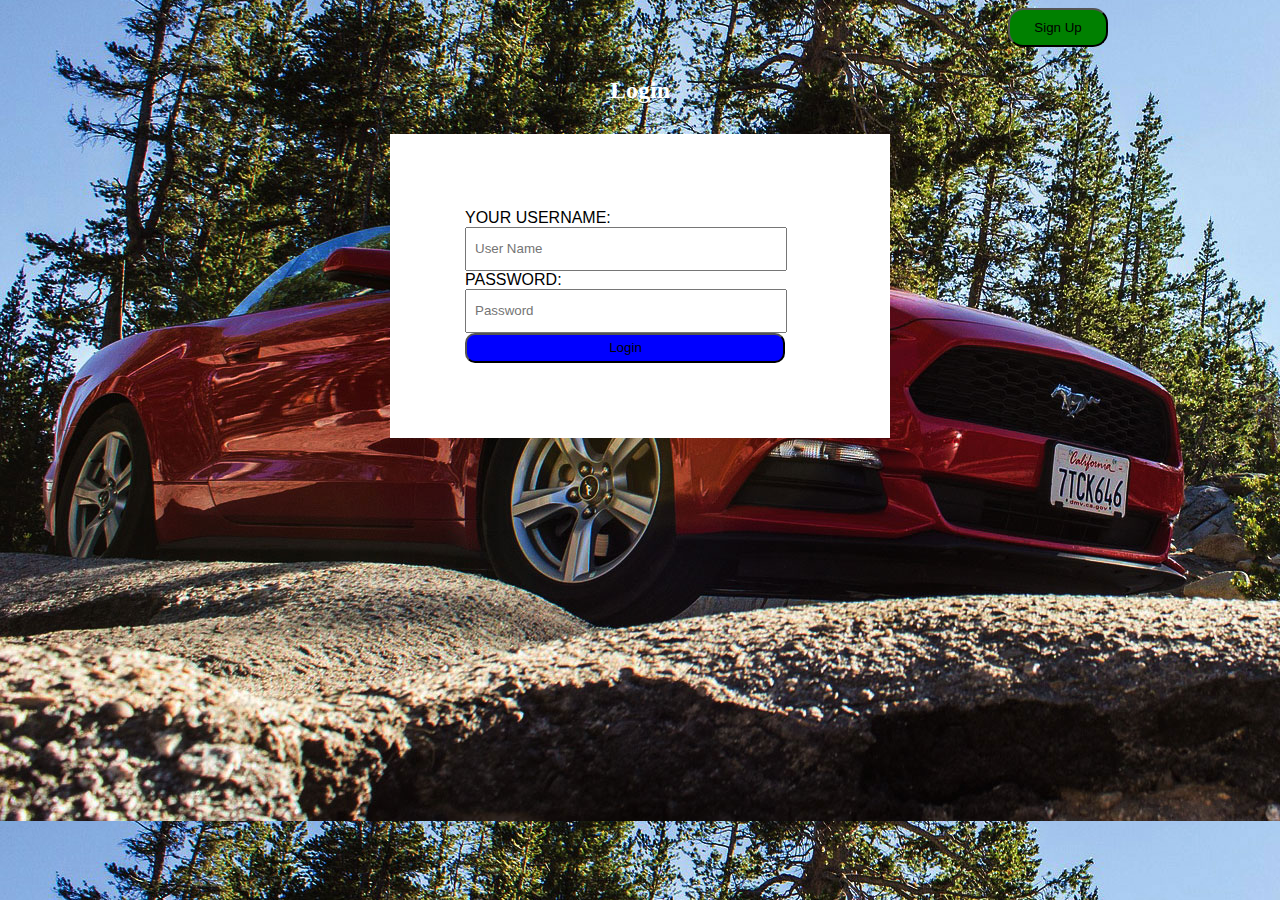
<file: CAR/index.html>
<!DOCTYPE html>
<html lang="en">
<head>
  <meta charset="UTF-8">
  <meta http-equiv="X-UA-Compatible" content="IE=edge">
  <meta name="viewport" content="width=device-width, initial-scale=1.0">
  <title>login page</title>
  
  <style>
    body{
      background-image: url("admin.jpg");
    }
    .button{
  width: 100px;
  padding: 10px;
  border-radius: 15px;
  margin-left: 1000px;
      background: green; 
     
  }
  button:hover{
    color: white;
    background: red;
  }
    .div1{
      font-family: 'Franklin Gothic Medium', 'Arial Narrow', Arial, sans-serif;
width: 350px;
margin: auto;
margin: 10 0 0 450px;
overflow: hidden;
padding: 75px;
background: white;
    }
    h2{
      text-align: center;
      padding: 10px;
      color:white;
    }
    .inputText{
      width: 300px;
      height: 20px;
      padding: 10px;
      padding-left: 8px;
    }
    #logButton{
      width: 320px;
      height: 30px;
      
      border-radius: 10px;
      padding-left: 7px;
      background: blue;

    }
  </style>
  <script>
    function myFunction(){
      var un = document.forms["myForm"]["Uname"].value;
      var pw = document.forms["myForm"]["Pass"].value;
      if (un == "student" && pw =="crawford"){
        window.location.href= "home.html";
      }
         else {
            alert (" invalid username and password");
        }
    }
  </script>
</head>
<body>
  <button class="button" onclick="signUp">Sign Up</button>
  <h2>Login</h2>
  <div class="div1">
    <form name='myForm' method="POST">
   YOUR USERNAME: <br>  <input type="text" name ='Uname'placeholder='User Name' class="inputText"><br>
    PASSWORD: <br> <input type="password" name="Pass" placeholder="Password" class="inputText"><br>
    <input type="button"  name="log" id="logButton" value="Login" onclick="myFunction()">
    </form>
  </div>    
</body> 
</html>
</file>
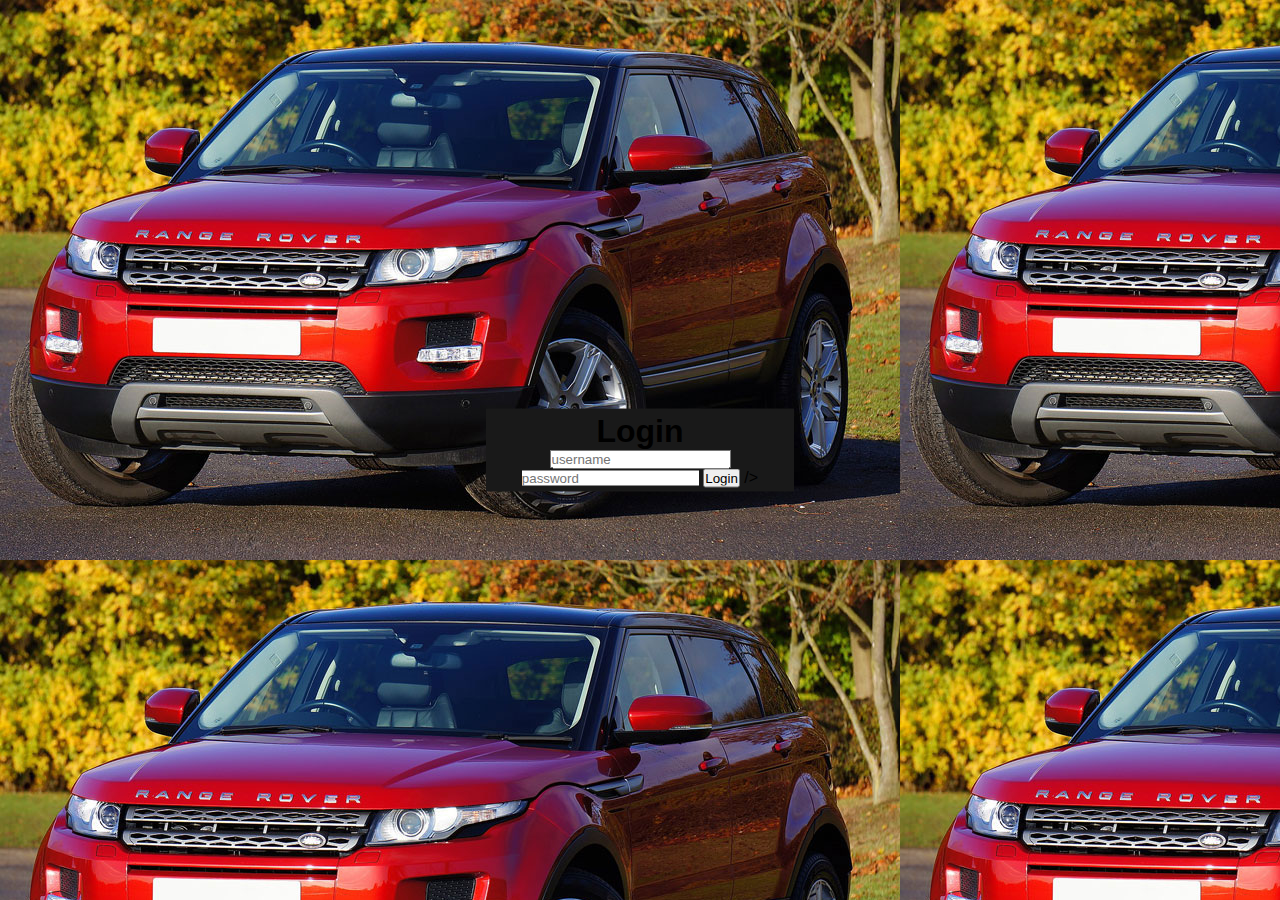
<file: CAR/login.html>
<!DOCTYPE html>
<html lang="en">
  <head>
    <meta charset="UTF-8" />
    <meta name="viewport" content="width=device-width, initial-scale=1.0" />
    <title>Document</title>
    <link rel="stylesheet" href="style.css" />
  </head>
  <body>
    <form class="box">
      <h1>Login</h1>
      <input type="text " name="" placeholder="username" />
      <input type="password" name="" placeholder="password" />
      <a href="index.html"><input type="submit" name="" value="Login" /></a> />
    </form>
  </body>

  <style>
    body {
      font-family: sans-serif;
      background-image: url("login-image.jpg");
    }
    .box {
      width: 300px;
      padding: 4px;
      position: absolute;
      top: 50%;
      left: 50%;
      transform: translate(-50%, -50%);
      background-color: #191919;
      text-align: center;
    }
    .box input[type="text"],
    .box input[type="password"] {
      border: none;
    }
  </style>
</html>
</file>
<file: CAR/style.css>
* {
  padding: 0px;
  margin: 0px;
  text-decoration: none;
}
.main-header {
  color: white;
  text-align: center;
  height: 110px;
  background: #262626;
  width: 100%;
  background-position: top;
  margin-top: 0px;
  margin-bottom: 0px;
  margin-left: 0px;
}

.logo {
  width: 150px;
  margin-top: 8px;
  margin-left: 50px;
  display: flex;
  float: left;
  line-height: 100px;
}
.main-header ul {
  float: right;
  margin-right: 30px;
}

nav ul li {
  font-family: Impact, Haettenschweiler, "Arial Narrow Bold", sans-serif;
  color: #ffffff;
  display: inline-block;
  text-transform: uppercase;
  padding: 5px;
  line-height: 70px;
}

#cart {
  padding: 0px;
  padding-left: 1000px;
}
li {
  color: #ffffff;
}
a {
  color: #ffffff;
}
nav ul li :hover {
  color: blue;
}
.checkbtn {
  font-size: 30px;
  color: white;
  float: right;
  line-height: 80px;
  margin-right: 40px;
  cursor: pointer;
  display: none;
}
#check {
  display: none;
}
section {
  background: url("banner.jpg");
  width: 100%;
  height: 600px;
  background-position: center;
  background-size: cover;
  position: relative;
  min-height: 100vh;
}
.banner-area h1 {
  margin-top: 150px;
  color: #ffff;
  padding: 0px 100px;
  font-size: 40px;
  text-align: right;
  font-weight: bolder;
  text-transform: uppercase;
  font-family: Arial, Helvetica, sans-serif;
}
.banner-area h1 span {
  color: blue;
}
.banner-area h2 {
  color: #ffff;
  padding: 0px 100px;
  text-align: right;
  font-size: 40px;
  font-weight: bolder;
  text-transform: uppercase;
  font-family: Arial, Helvetica, sans-serif;
}
#contain {
  margin: 0px 100px;
}
.banner-area p {
  color: #ffffff;
  text-align: right;
  margin: 0px 20px;
  padding: 0px 100px;
}
#right {
  text-align: left;
}
h2 {
  color: #232323;
  text-align: left;
  font-weight: bolder;
  text-transform: uppercase;
}
.hero-btn {
  display: inline-block;
  text-decoration: none;
  text-align: right;
  color: #ffffff;
  border: 1px solid#ffffff;
  border-radius: 10px;
  padding: 12px 34px;
  margin-left: 935px;
  font-size: 14px;
  position: relative;
  cursor: pointer;
  background: crimson;
  cursor: pointer;
}

.continue {
  background: white;

  background-blend-mode: multiply;
  background-size: cover;

  height: 300px;
  background-position: center;
  background-size: 100%;
}
.continue h1 {
  color: black;
  text-align: center;
  text-transform: capitalize;
}
.continue p {
  color: black;
  text-align: center;
}

.container {
  margin-top: 10%;
  background: #262626;
  box-sizing: border-box;
}
.container h1 {
  font-family: "Lucida Sans", "Lucida Sans Regular", "Lucida Grande",
    "Lucida Sans Unicode", Geneva, Verdana, sans-serif;

  margin-bottom: 60px;
  text-align: center;
}
.container-1 {
  max-width: 1200px;
  margin: 0 auto;
}
.continue h1 {
  padding: 20px 0;
}
.cart {
  display: flex;
}
.products {
  flex: 0.75;
}
.product {
  display: flex;
  width: 100%;
  height: 200px;
  overflow: hidden;
  border: 1px solid silver;
}
.product:hover {
  border: none;
  box-shadow: 2px 2px 4px rgba(0, 0, 0, 0, 0.2);
  transform: scale(1.01);
}
.product img {
  width: 300px;
  height: 200px;
  object-fit: cover;
}
.product img:hover {
  transform: scale(1.04);
}
.product-info {
  padding: 20px;
  width: 100%;
}
.product-name {
  margin-bottom: 20px;
}
.product-remove {
  position: ;
  width: 130px;
  margin-left: 500px;
  bottom: 20px;
  right: 20px;
  padding: 10px 25px;
  background-color: green;
  color: white;
  cursor: pointer;
  border-radius: 5px;
}
.product-remove:hover {
  background-color: white;
  color: green;
  font-weight: 600;
  border: 1px solid green;
}
.product-duration input {
  width: 40px;
  padding: 5px;
  text-align: center;
}
#white {
  color: #ffff;
  font-size: 52px;
}
button {
  width: 180px;
  color: #ffffff;
  font-size: 12px;
  padding: 12px 0;
  margin: 500px;
  background-color: #00f;
  border: 0px;
  border-radius: 20px;
  outline: none;
  margin-top: 30px;
  cursor: pointer;
}
.team {
  display: flex;
  text-align: center;
  width: auto;
  justify-content: center;
  flex-wrap: wrap;
}
.team-member {
  background: #ffffff;
  margin: 5px;
  margin-bottom: 60px;
  width: 300px;
  padding: 20px;
  line-height: 20px;
  position: relative;
}
.team-member h3 {
  color: #262626;
  font-size: 26px;
  margin-top: 50px;
}
.team-member p.role {
  color: #ccc;
  font-size: 12px;
  text-transform: uppercase;
  margin: 12px;
}
.team-member p {
  color: #232323;
  padding: 10px 10px;
  text-align: center;
}
.team-member .team-img {
  width: 100px;
  height: 100px;
  border-radius: 50%;
  position: absolute;
  top: -50px;
  left: 50%;
  transform: translateX(-50%);
  background: #ffffff;
}
.team-member .team-img img {
  width: 100px;
  height: 100px;
  border-radius: 50%;
  padding: 10px;
}

.footer-container {
  background-color: rgb(4, 85, 110);
  padding-bottom: 2rcm 0 4rm 0;
}
.footer {
  width: 80%;
  height: 48vh;
  background-color: rgb(4, 85, 110);
  color: #ffffff;
  display: flex;
  justify-content: center;
  flex-wrap: wrap;
  margin: 0 auto;
}
.footer-heading {
  display: flex;
  flex-direction: column;
  margin-right: 4rm;
  padding: 15px;
}
.footer-heading h2 {
  color: #ffffff;
  text-decoration: none;
  margin: bottom 0.5rcm;
}
.footer h3 {
  font-size: 32px;
}
.footer-heading a:hover {
  color: blue;
  transition: 0.3s ease-out;
}
.footer-email-form h2 {
  color: #ffffff;
  margin-bottom: 2rcm;
}
#footer-email {
  width: 250px;
  height: 40px;
  border-radius: 4px;
  outline: none;
  border: none;
  padding-left: 00.5rcm;
  font-size: 1rcm;
  margin-bottom: 1rcm;
}
#footer-email::placeholder {
  color: #b1b1b1;
}
#footer-email-btn {
  width: 100px;
  height: 40px;
  border-radius: 4px;
  background-color: blue;
  outline: none;
  border: none;
  color: #ffffff;
  font-size: 1rcm;
}
#footer-email-btn:hover {
  cursor: pointer;
  background-color: red;
  transition: all 0.4s ease-out;
}
</file>
